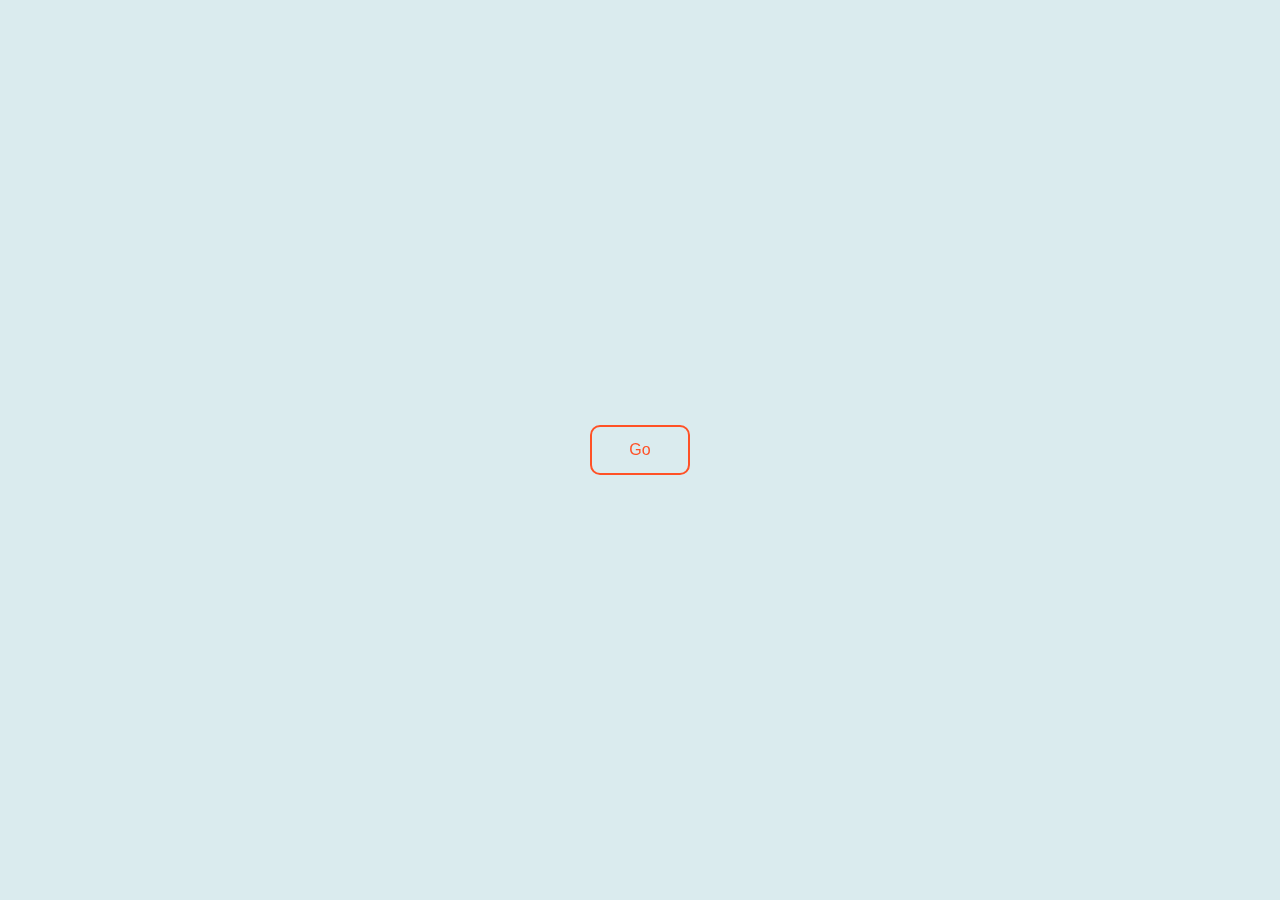
<file: loading-indicator.html>
<!DOCTYPE html>
<html lang="en" >
    <head>  
        <meta charset="UTF-8">
        <title>Loading Indicator | Button -JS </title>
        <link rel='stylesheet' href='https://fonts.googleapis.com/css?family=Assistant'>
        <link rel='stylesheet' href='https://cdnjs.cloudflare.com/ajax/libs/animate.css/3.5.1/animate.min.css'>
      <link rel="stylesheet" href="css/loading-indicator.css">
    </head>

    <body> 
        <button type="submit">Go</button>
        
        <script src='https://code.jquery.com/jquery-2.2.4.min.js'></script>
        <script  src="js/loading-indicator.js"></script>
    </body>
</html>
</file>
<file: css/loading-indicator.css>
html,
body {
  margin: 0;
  padding: 0;
}

body, button[type="submit"] {
  display: flex;
  justify-content: center;
  align-items: center;
}

*, *:before, *:after {
  box-sizing: border-box;
}

html,
body {
  width: 100%;
  height: 100%;
  font-family: 'Assistant', sans-serif;
}

body {
  width: 100%;
  height: 100%;
  overflow: hidden;
  background: #DAEBEE;
  background-size: 20px 20px;
}

button[type="submit"] {
  width: 100px;
  height: 50px;
  background: transparent;
  border-radius: 10px;
  will-change: transform;
  transition: all .2s ease;
  border: 2px solid #FF5126;
  cursor: pointer;
  color: #ffffff;
  font-size: 16px;
  color: #FF5126;
  outline: none;
  text-align: center;
}
button[type="submit"]:hover {
  background: #FF5126;
  color: #ffffff;
}
button[type="submit"]:active {
  font-size: 15px;
  -webkit-transform: translateY(1px);
          transform: translateY(1px);
}
button[type="submit"].active {
  font-size: 0;
  border-radius: 25px;
  width: 50px;
  background: transparent;
}
button[type="submit"].loader {
  border-right: 2px solid #ffffff;
  -webkit-animation: loader .4s linear infinite;
          animation: loader .4s linear infinite;
}
button[type="submit"].success {
  background: #3BB873;
  border-color: #3BB873;
  font-size: 14px;
  color: #ffffff;
}

@-webkit-keyframes loader {
  0% {
    -webkit-transform: rotateZ(0);
            transform: rotateZ(0);
  }
  100% {
    -webkit-transform: rotateZ(360deg);
            transform: rotateZ(360deg);
  }
}

@keyframes loader {
  0% {
    -webkit-transform: rotateZ(0);
            transform: rotateZ(0);
  }
  100% {
    -webkit-transform: rotateZ(360deg);
            transform: rotateZ(360deg);
  }
}
</file>
